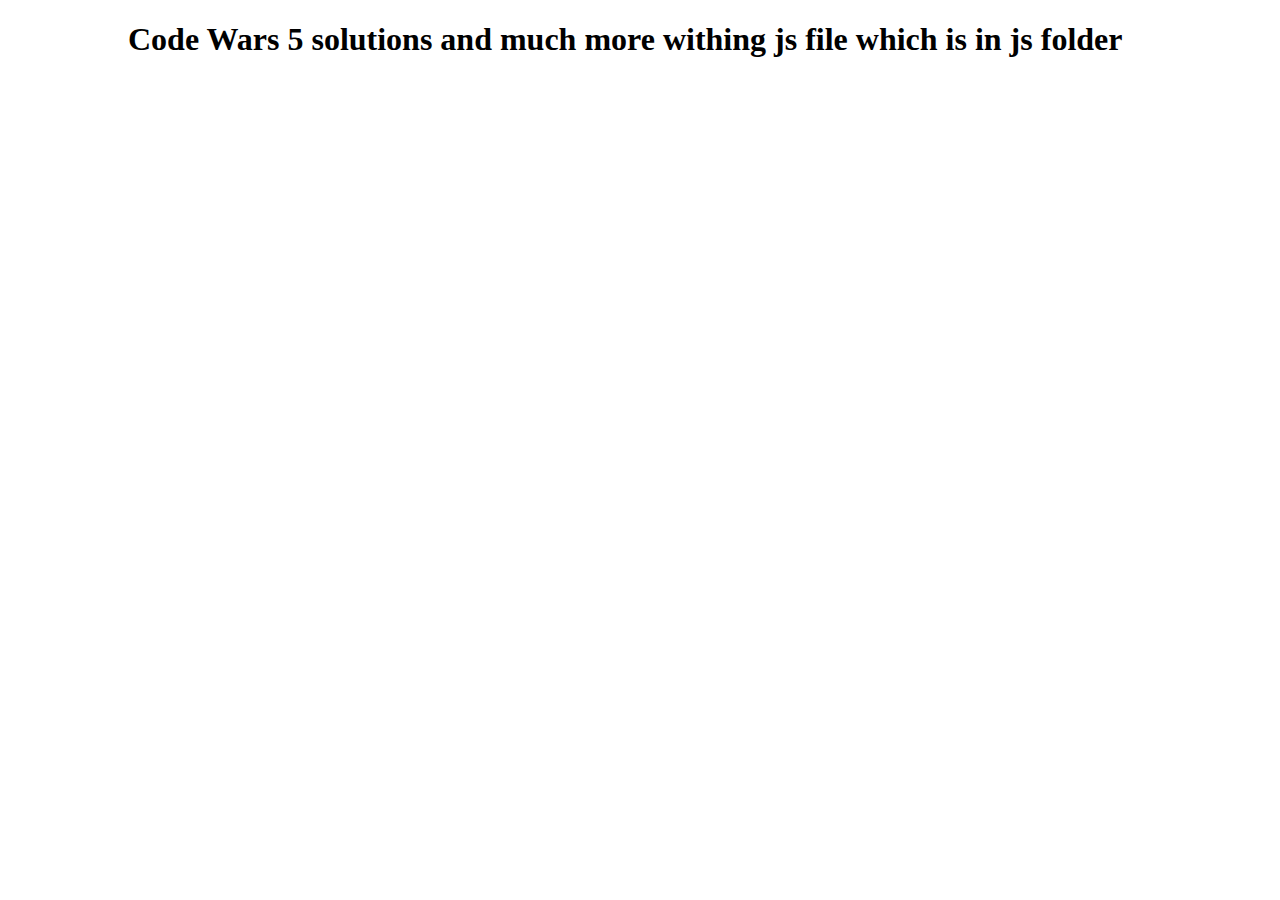
<file: index.html>
<!DOCTYPE html>
<html lang="en">
	<head>
    	<meta charset="utf-8">
    	<meta name="description" content="This is where your description goes">
    	<meta name="keywords" content="one, two, three">

		<title>Title in the tab</title>

		<!-- external CSS link -->
		<link rel="stylesheet" href="css/normalize.css">
		<link rel="stylesheet" href="css/style.css">
	</head>
	<body>
		<section>
			<h1>Code Wars 5 solutions and much more withing js file which is in js folder</h1>
		</section>

		<script type="text/javascript" src="js/main.js"></script>
	</body>
</html>
</file>
<file: css/style.css>
/* Box Model Hack */
* {
     box-sizing: border-box;
}

/* Clear fix hack */
.clearfix:after {
     content: ".";
     display: block;
     clear: both;
     visibility: hidden;
     line-height: 0;
     height: 0;
}

.clear {
	clear: both;
}

/******************************************
/* BASE STYLES
/*******************************************/
section{
     width: 80%;
     margin: 0 auto;
}
img{
     height: 400px;
     width: 500px;
}
/******************************************
/* LAYOUT
/*******************************************/


/******************************************
/* ADDITIONAL STYLES
/*******************************************/
span{
     border: solid black 4px;
     width: 100px ;
     height: 100px;
     margin: 100px 0 100px 0;
     margin-left: 400px;
     padding-top: 200px;
     padding-bottom: 200px;
     padding-right: 300px;
}
</file>
